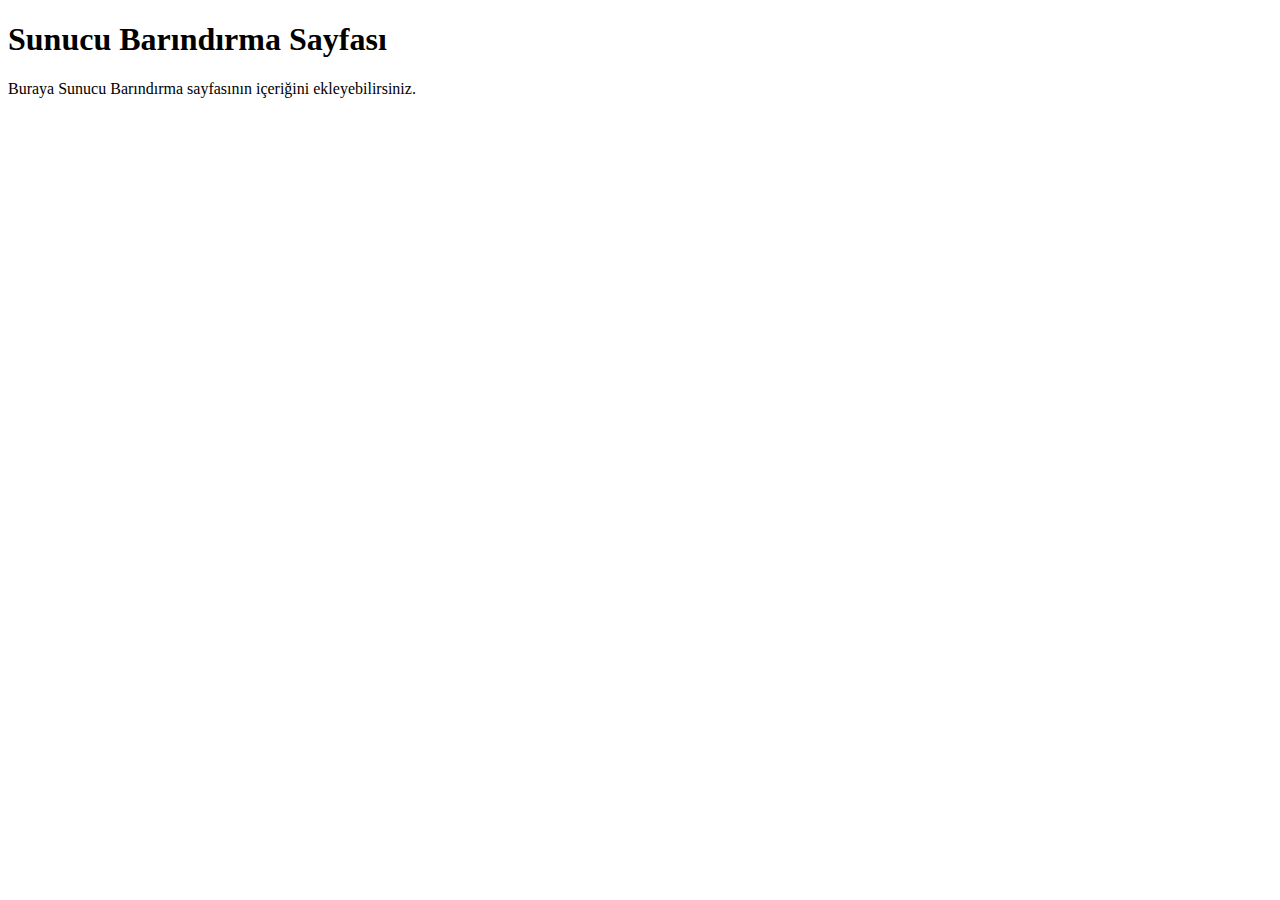
<file: Screens/BulutSunucu/daas.html>
<!DOCTYPE html>
<html lang="tr">
<head>
    <meta charset="UTF-8">
    <meta name="viewport" content="width=device-width, initial-scale=1.0">
    <title>Sunucu-Barindirma </title>
</head>
<body>
    <h1>Sunucu Barındırma Sayfası</h1>
    <p>Buraya Sunucu Barındırma sayfasının içeriğini ekleyebilirsiniz.</p>
    <!-- İçeriğinizi buraya ekleyin -->
</body>
</html>
</file>
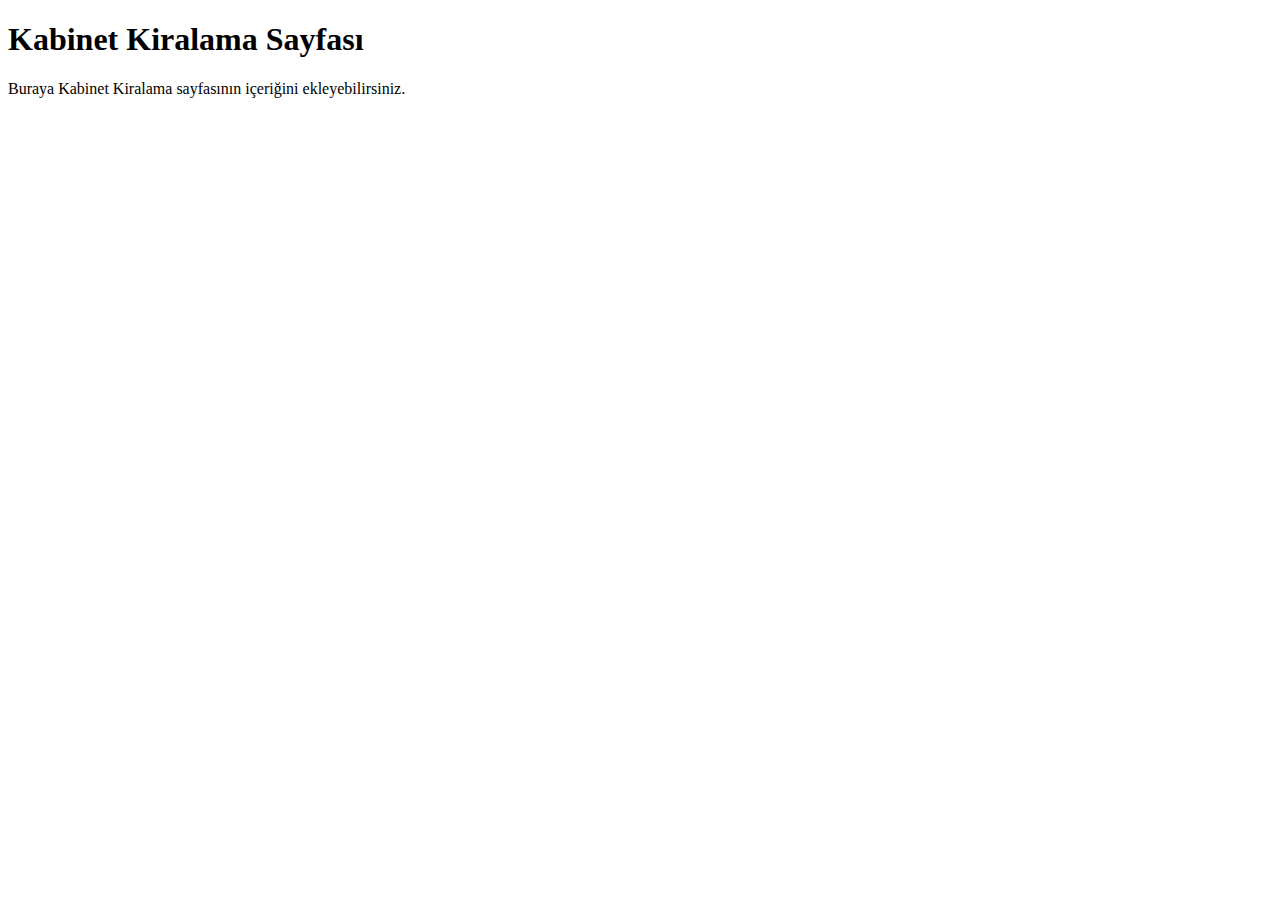
<file: Screens/BulutSunucu/draas.html>
<!DOCTYPE html>
<html lang="tr">
<head>
    <meta charset="UTF-8">
    <meta name="viewport" content="width=device-width, initial-scale=1.0">
    <title>Kabinet Kiralama</title>
</head>
<body>
    <h1>Kabinet Kiralama Sayfası</h1>
    <p>Buraya Kabinet Kiralama sayfasının içeriğini ekleyebilirsiniz.</p>
    <!-- İçeriğinizi buraya ekleyin -->
</body>
</html>
</file>
